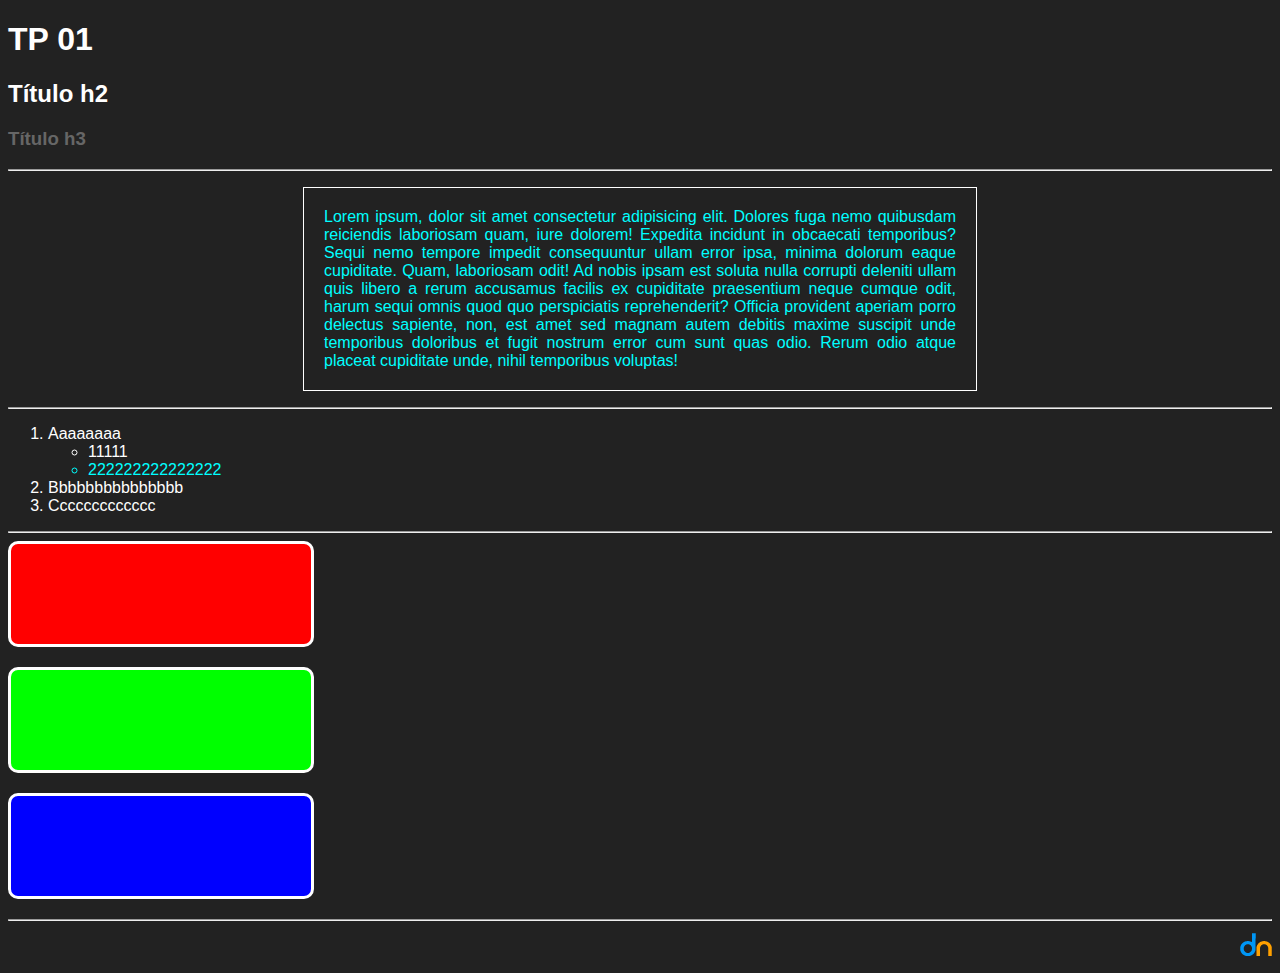
<file: tp01/index.html>
<!DOCTYPE html>
<html lang="es">

<head>
    <meta charset="UTF-8">
    <link href='https://res.webserver.ar/img/gm_ico.png' rel='shortcut icon' type='image/png'>
    <meta http-equiv="X-UA-Compatible" content="IE=edge">
    <meta name="viewport" content="width=device-width, initial-scale=1.0">
    <title>TP 01</title>
    <link rel='stylesheet' href='css/styles.css'>
</head>

<body>

    <h1>TP 01</h1>
    <h2>Título h2</h2>
    <h3>Título h3</h3>
    <hr>
    <p class="parr texto-celeste">
        Lorem ipsum, dolor sit amet consectetur adipisicing elit. Dolores fuga nemo quibusdam reiciendis laboriosam
        quam, iure dolorem! Expedita incidunt in obcaecati temporibus? Sequi nemo tempore impedit consequuntur ullam
        error ipsa, minima dolorum eaque cupiditate. Quam, laboriosam odit! Ad nobis ipsam est soluta nulla corrupti
        deleniti ullam quis libero a rerum accusamus facilis ex cupiditate praesentium neque cumque odit, harum sequi
        omnis quod quo perspiciatis reprehenderit? Officia provident aperiam porro delectus sapiente, non, est amet sed
        magnam autem debitis maxime suscipit unde temporibus doloribus et fugit nostrum error cum sunt quas odio. Rerum
        odio atque placeat cupiditate unde, nihil temporibus voluptas!
    </p>
    <hr>
    <ol>
        <li>Aaaaaaaa</li>
        <ul>
            <li>11111</li>
            <li class="texto-celeste">222222222222222</li>
        </ul>
        <li>Bbbbbbbbbbbbbbb</li>
        <li>Ccccccccccccc</li>
    </ol>
    <hr>
    <div id="caja1" class="caja"></div>
    <div id="caja2" class="caja"></div>
    <div id="caja3" class="caja"></div>
    <hr>
    <div id="pie">
        <img src="img/dn_ico.png" alt="" title="ICO DN">
        <br>
    </div>
</body>

</html>
</file>
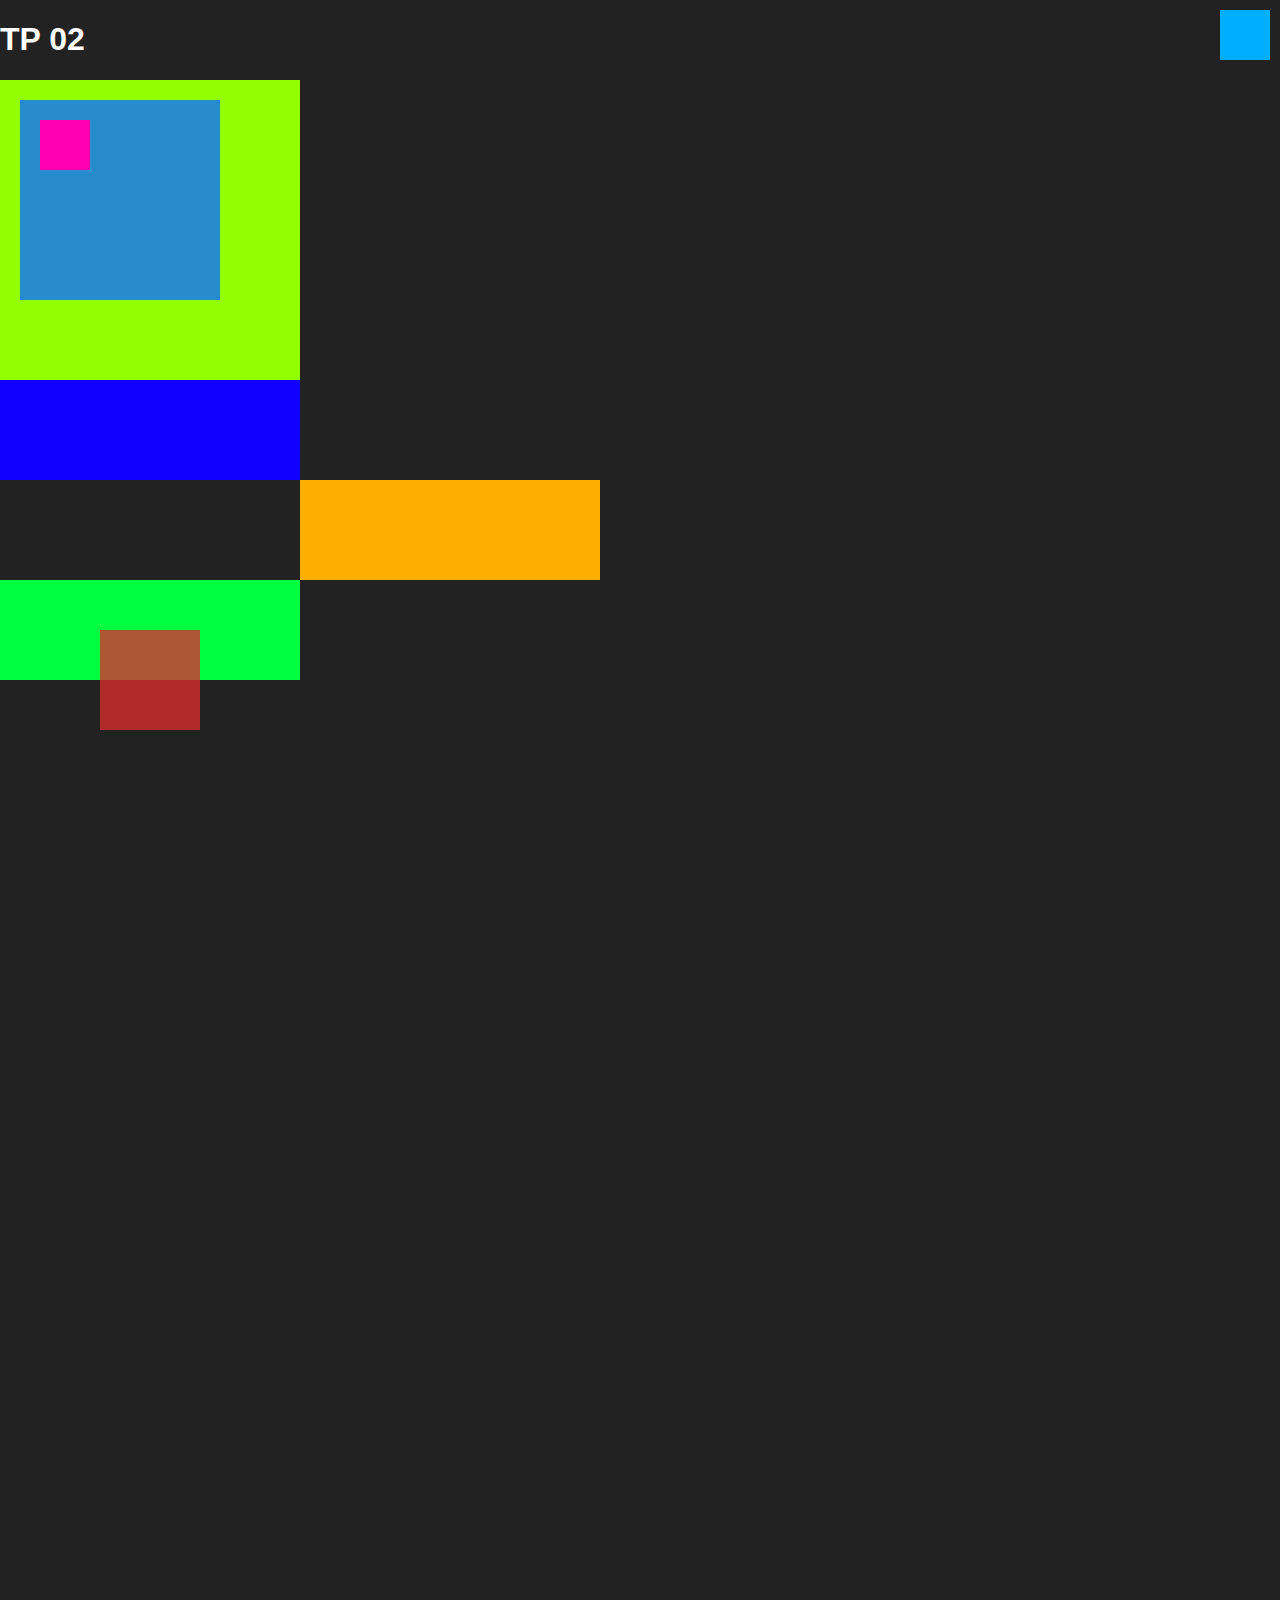
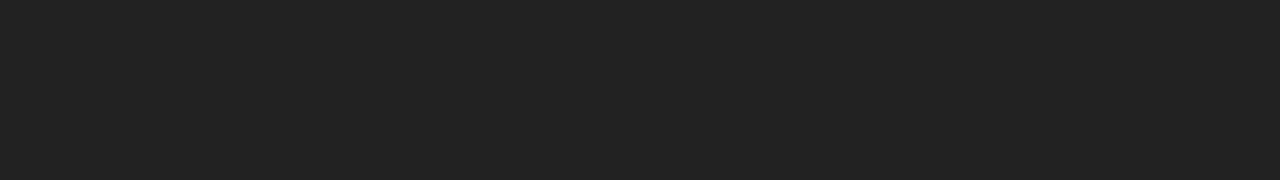
<file: tp02/index.html>
<!DOCTYPE html>
<html lang="es">
<head>
    <meta charset="UTF-8">
    <link href='https://res.webserver.ar/img/gm_ico.png' rel='shortcut icon' type='image/png'>
    <meta http-equiv="X-UA-Compatible" content="IE=edge">
    <meta name="viewport" content="width=device-width, initial-scale=1.0">
    <title>TP 02</title>
    <link rel='stylesheet' href='css/estilos.css'>
</head>
<body>
    
    <div class="contenedor">
        <h1>TP 02</h1>        
    </div>

    <div id="caja1">
        <div id="caja2">
            <div id="caja3">

            </div>
        </div>
    </div>
    <div id="caja4"></div>
    <div id="caja5"></div>
    <div id="caja6"></div>
    <div id="caja7"></div>
    <div id="caja8"></div>
    <footer></footer>
</body>
</html>
</file>
<file: tp01/css/styles.css>
body{
    background-color: #222;
    color: #fff;    
    font-family: Arial, Helvetica, sans-serif;
}
h3{
    color: #666;
}
.parr{
    border: #fff 1px solid;
    width: 50%;
    padding: 20px;
    margin-left: auto;
    margin-right: auto;
    text-align: justify;    
}
.texto-celeste{
    color: #0ff;
}
.caja{
    width: 300px;
    height: 100px;
    margin-bottom: 20px;
    border: 3px #fff solid;
    border-radius: 10px;
}
#caja1{
    background: #f00;
}
#caja2{
    background: #0f0;
}
#caja3{
    background: #00f;
}
#pie{
    text-align: right;
}
</file>
<file: tp02/css/estilos.css>
*{
    box-sizing: border-box;    
}
body{
    padding: 0;
    margin: 0;
    background-color: #222;
    color: #fff;
    font-family: Arial, Helvetica, sans-serif;
}

#caja1{
    position: relative;
    background-color: #91ff00;
    width: 300px;
    height: 300px;
}

#caja2{
    position: absolute;
    background-color: #288bcc;
    width: 200px;
    height: 200px;
    top: 20px;
    left: 20px;
}
#caja3{
    position: absolute;
    background-color: #ff00b3;
    width: 50px;
    height: 50px;
    top: 20px;
    left: 20px;
}
#caja4{
    position: sticky;
    background-color: #1100ff;
    width: 300px;
    height: 100px;
    top: 0px;
    z-index: 100;
}
#caja5{
    position: relative;
    background-color: #ffae00;
    width: 300px;
    height: 100px;
   left: 300px;
}
#caja6{
    position: fixed;
    background-color: #00aeff;
    width: 50px;
    height: 50px;
   top: 10px;
   right: 10px;
   
}
#caja7{   
    position: relative; 
    background-color: #00ff40;
    width: 300px;
    height: 100px;   
}
#caja8{  
    position: relative; 
    background-color: #d62e2e;
    width: 100px;
    height: 100px; 
    left: 100px;
    top: -50px;  
    opacity: .8;
}
footer{
    min-height: 1000px;
}
</file>
